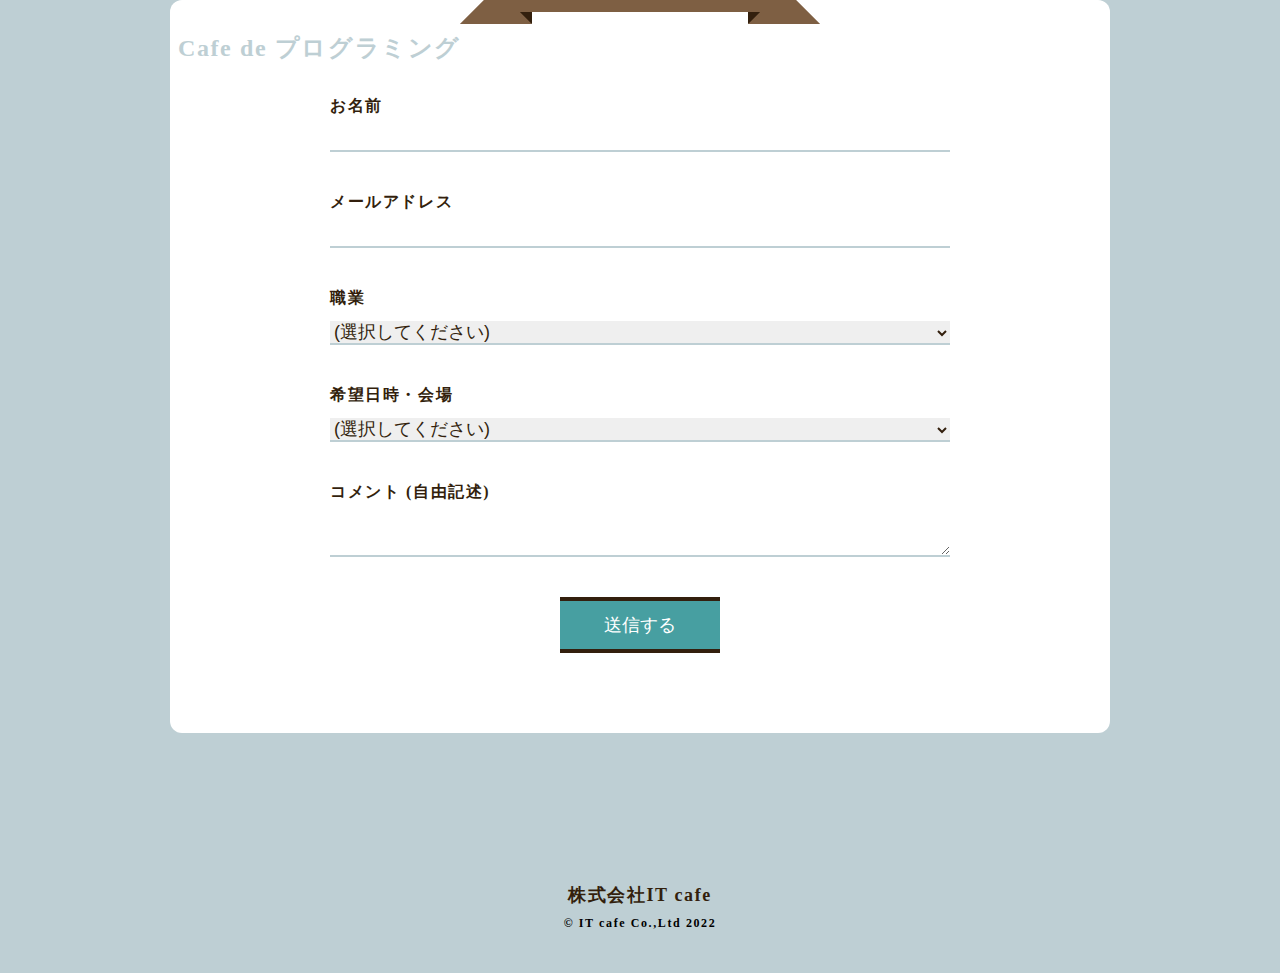
<file: httdocs/apply/index.html>
<!DOCTYPE html>
<html lang="ja">
<head>
	<meta charset="UTF-8">
	<meta name="viewport" content="width=device-width">
	<title>申し込み | Cafe de プログラミング</title>
	<link rel="stylesheet" href="../style/style.css">
</head>
<body>
	<div class="wrapper">
		<header class="header-apply">
			<a href="../"><h1 class="page-title"><span>Cafe de プログラミング</span></h1></a>
		</header>
	</div>
	<main class="wrapper">
		<section id ="apply">
			<h2 class="section-title text-center">Apply</h2>
			<div class="card">
				<form action="" id="apply-form">
					<div class="form-item">
						<label for="name">お名前</label>
						<input type="text" name="name" id="name">
					</div>
					<div class="form-item">
						<label for="email">メールアドレス</label>
						<input type="text" name="email" id="email">
					</div>
					<div class="form-item">
						<label for="job">職業</label>
						<select name="job" id="job" value="選択してください">
							<option value="" selected hidden>(選択してください)</option>
							<option value="エンジニア">エンジニア</option>
							<option value="クリエイティブ系">クリエイティブ系</option>
							<option value="会社員">その他会社員</option>
							<option value="フリーランス">フリーランス</option>
							<option value="アルバイト">アルバイト</option>
							<option value="学生">学生</option>
							<option value="なし">なし</option>
						</select>
					</div>
					<div class="form-item">
						<label for="preferred-date">希望日時・会場</label>
						<select name="preferred-date" id="preferred-date" value="選択してください">
							<option value="" selected hidden>(選択してください)</option>
							<option value="nov-19-tokyo">11/19 & 26 - 東京</option>
							<option value="nov-19-tokyo">11/19 & 26 - 大阪</option>
							<option value="dec-03-tokyo">12/03 & 10 - 東京</option>
						</select>
					</div>
					<div class="form-item">
						<label for="comment">コメント (自由記述)</label>
						<textarea name="comment" id="comment" rows="2"></textarea>
					</div>
					<input type="submit" value="送信する" class="btn">
				</form>
			</div>
		</section>
	</main>
	<footer>
		<p class="company">株式会社IT cafe</p>
		<small>&copy; IT cafe Co.,Ltd 2022</small>
	</footer>
</body>
</html>
</file>
<file: httdocs/style/style.css>
@charset "utf-8";
*{
	margin: 0;
	padding: 0;
	box-sizing: border-box;
	list-style: none;
}
body{
	margin: 0;
	font-weight: bold;
	letter-spacing: 0.1em;
	background-color: #BECFD4;
}
.text-center{
	text-align: center;
}
.text-upper{
	text-transform: uppercase;
}
.text-underline{
	text-decoration: underline;
}
p, li{
	color: #331F0D;
	font-size: 18px;
	line-height: 2;
}
a{
	text-decoration: none;
}
.wrapper{
	width: 940px;
	margin: auto;
}
.card{
	position: relative;
	padding: 96px 0px 80px;
	background-color: #fff;
	border-radius: 12px;
	/* box-shadow: 4px 4px 0px #EDA184; */
	z-index: 100;
}
.btn{
	display: block;	
	width: 160px;
	margin: auto;
	font-size: 18px;
	padding: 12px;
	color: #fff;
	/* background-color: #68CFC3; */
	cursor: pointer;
	text-decoration: none;
	background-color: #479FA1;
	border-top: 4px solid #331F0D;
	border-bottom: 4px solid #331F0D;
	/* box-shadow: 4px 4px 0px #EDA184, 8px 8px 0px #C8EFEA; */
}

/*------------------------
*
*header
*
------------------------*/
.hero-image{
	height: 800px;
	position: relative;
	background-image: url(../images/hero-image.jpg);
	background-size: cover;
	background-position: center;
}
.hero-image>.wrapper{
	position: relative;
}
header{
	width: 100%;
	height: 64px;
	padding-top: 32px;
	padding-left: 8px;
	position: absolute;
	display: flex;
	justify-content: space-between;
	align-items: center;
	z-index: 1000;
}
.header-apply{
	margin-bottom: 96px;
}
header>.btn{
	margin: auto 0;
}
.page-title{
	display: block;
	font-size: 24px;
	color: #BECFD4;
}
.page-subtitle{
	margin-top: 160px;
	margin-left: 12px;
	font-size: 36px;
	color: #fff;
}
.title-container{
	width: 380px;
	height: 600px;
	position: absolute;
	background-color: #331F0D;
}
.logo{
	margin-top: 32px;
	margin-left: 48px;
}
/*------------------------
*
*section
*
------------------------*/
section{
	margin-bottom: 144px;
}
.section-title{
	width: 360px;
	height: 72px;
	left: 50%;
	margin: auto;
	padding-top: 16px;
	display: block;
	position: absolute;
	color: #fff;
	font-size: 28px;
	font-weight: bold;
	text-transform: uppercase;
	background-image: url(../images/ribbon.png);
	background-repeat: no-repeat;
	background-size: contain;
	transform: translate(-50%, -48px);
	z-index: 200;
	overflow-x: visible;
}

/*------------------------
*
*concept
*
------------------------*/
.concept-text{
	margin-bottom: 40px;
	display: flex;
	flex-direction: column;
	gap: 20px;
}
.concept-images-list{
	margin-bottom: 40px;
	display: flex;
	gap: 20px;
	justify-content: space-between;
}
.concept-image{
	width: 300px;
}

/*------------------------
*
*schedule
*
------------------------*/
#schedule{
	padding-top: 80px;
}
.month{
	margin: 32px 0 16px;
	color: #331F0D;
	font-size: 24px;
}
.schedule-item{
	margin-bottom: 20px;
	padding: 16px 80px;
	display: flex;
	justify-content :space-between;
	align-items: center;
}
.schedule-item>*{
	display: flex;
	flex-direction: row;
	align-items: center;
}
.schedule-item-date{
	width: 120px;
	height: 120px;
	margin-right: 40px;
	display: flex;
	flex-direction: column;
	justify-content: center;
	background-color: #479FA1;
}
.day{
	color: #fff;
	text-align: center;
	font-size: 20px;
	text-transform: uppercase;
}
.date{
	color: #fff;
	text-align: center;
	font-size: 32px;
}
.schedule-item-content{
	display: flex;
	justify-content: space-between;
}
.subject{
	width: 480px;
	font-size: 24px;
}
.tag{
	width: 140px;
	padding: 8px;
	text-align: center;
	background-color: #BECFD4;
}
.tag-tokyo{
	border-left: 12px solid #8DC49E;
}
.tag-osaka{
	border-left: 12px solid #F6A76E;
}

/*------------------------
*
*access
*
------------------------*/
#map{
	margin-bottom: 64px;
}
#map .card{
	margin-bottom: 20px;
	padding-top: 0;
	overflow: hidden;
}
.map-address{
	display: flex;
	justify-content: center;
	gap: 20px;
}
.map-image{
	width: 100%;
	height: 320px;
	margin-bottom: 40px;
	background-size: cover;
	background-position: center;
}
.map-tokyo{
	background-image: url(../images/map-tokyo.png);
}
.map-osaka{
	background-image: url(../images/map-osaka.png);
}
.map-text{
	width: 300px;
}
/*------------------------
*
*social
*
------------------------*/
.social-list{
	margin: 48px auto;
	display: flex;
	justify-content: center;
	gap: 32px;
}
.social-item{
	width: 32px;
	height: 32px;
}
/*------------------------
*
*apply
*
------------------------*/
.form-item{
	display: flex;
	flex-direction: column;
	gap: 12px;
	margin-bottom: 40px;
}
#apply-form{
	width: 620px;
	margin: auto;
}
label{
	font-size: 16px;
	color: #331F0D;
}
input, select, textarea{
	color: #331F0D;
	font-size: 18px;
	border: none;
	border-bottom: 2px solid #BECFD4;
}
input:focus, select:focus, textarea:focus{
	border: none;
	border-bottom: 2px solid #479FA1;
	outline: 0;
}
/*------------------------
*
*footer
*
------------------------*/
footer{
	padding-bottom: 40px;
	text-align: center;
}
footer p{
	font-size: 12px;
}
.company{
	font-size: 18px;
}
small{
	font-size: 12px;
}

/*------------------------
*
*sp-version
*
------------------------*/

@media screen and (max-width: 768px) {

.card{
	padding: 64px 20px;
}
p li{
	font-size: 16px;
}
.wrapper{
	padding: 0 20px;
}
/*------------------------
*
*header
*
------------------------*/
.hero-image{
	height: 600px;
	padding: 0 20px;
}
.page-title{
	font-size: 20px;
}
.page-subtitle{
	margin-top: 120px;
	font-size: 20px;
}

/*------------------------
*
*section
*
------------------------*/
section{
	margin-bottom: 96px;
}
.wrapper{
	width: 100%;
}
.section-title{
	width: 300px;
	padding-top: 14px;
	font-size: 24px;
	background-size: contain;
}
/*------------------------
*
*concept
*
------------------------*/
#concept{
	margin-bottom: 48px;
}
.concept-images-list{
	max-width: 300px;
	margin-left: auto;
	margin-right: auto;
	flex-direction: column;
}
.concept-image{
	width: auto;
}
.concept-text{
	text-align: left;
}
/*------------------------
*
*schedule
*
------------------------*/
.schedule-item{
	padding: 20px;
	justify-content: start;
}
.schedule-item-date{
	width: 100px;
	height: 100px;
	margin-right: 20px;
	padding: 20px;
}
.day{
	font-size: 18px;
}
.date{
	font-size: 28px;
}
.subject{
	width: auto;
	margin-bottom: 8px;
	font-size: 18px;
}
.schedule-item-content{
	display: block;
}
.tag{
	width: 120px;
	padding: 6px;
	font-size: 14px;
}
/*------------------------
*
*access
*
------------------------*/
.map-address{
	flex-direction: column;
	text-align: center;
}
.map-text{
	margin: auto;
}
/*------------------------
*
*apply
*
------------------------*/
#apply{
	margin-bottom: 0;
}
#apply-form{
	width: auto;
	padding: 0;
}

}
</file>
